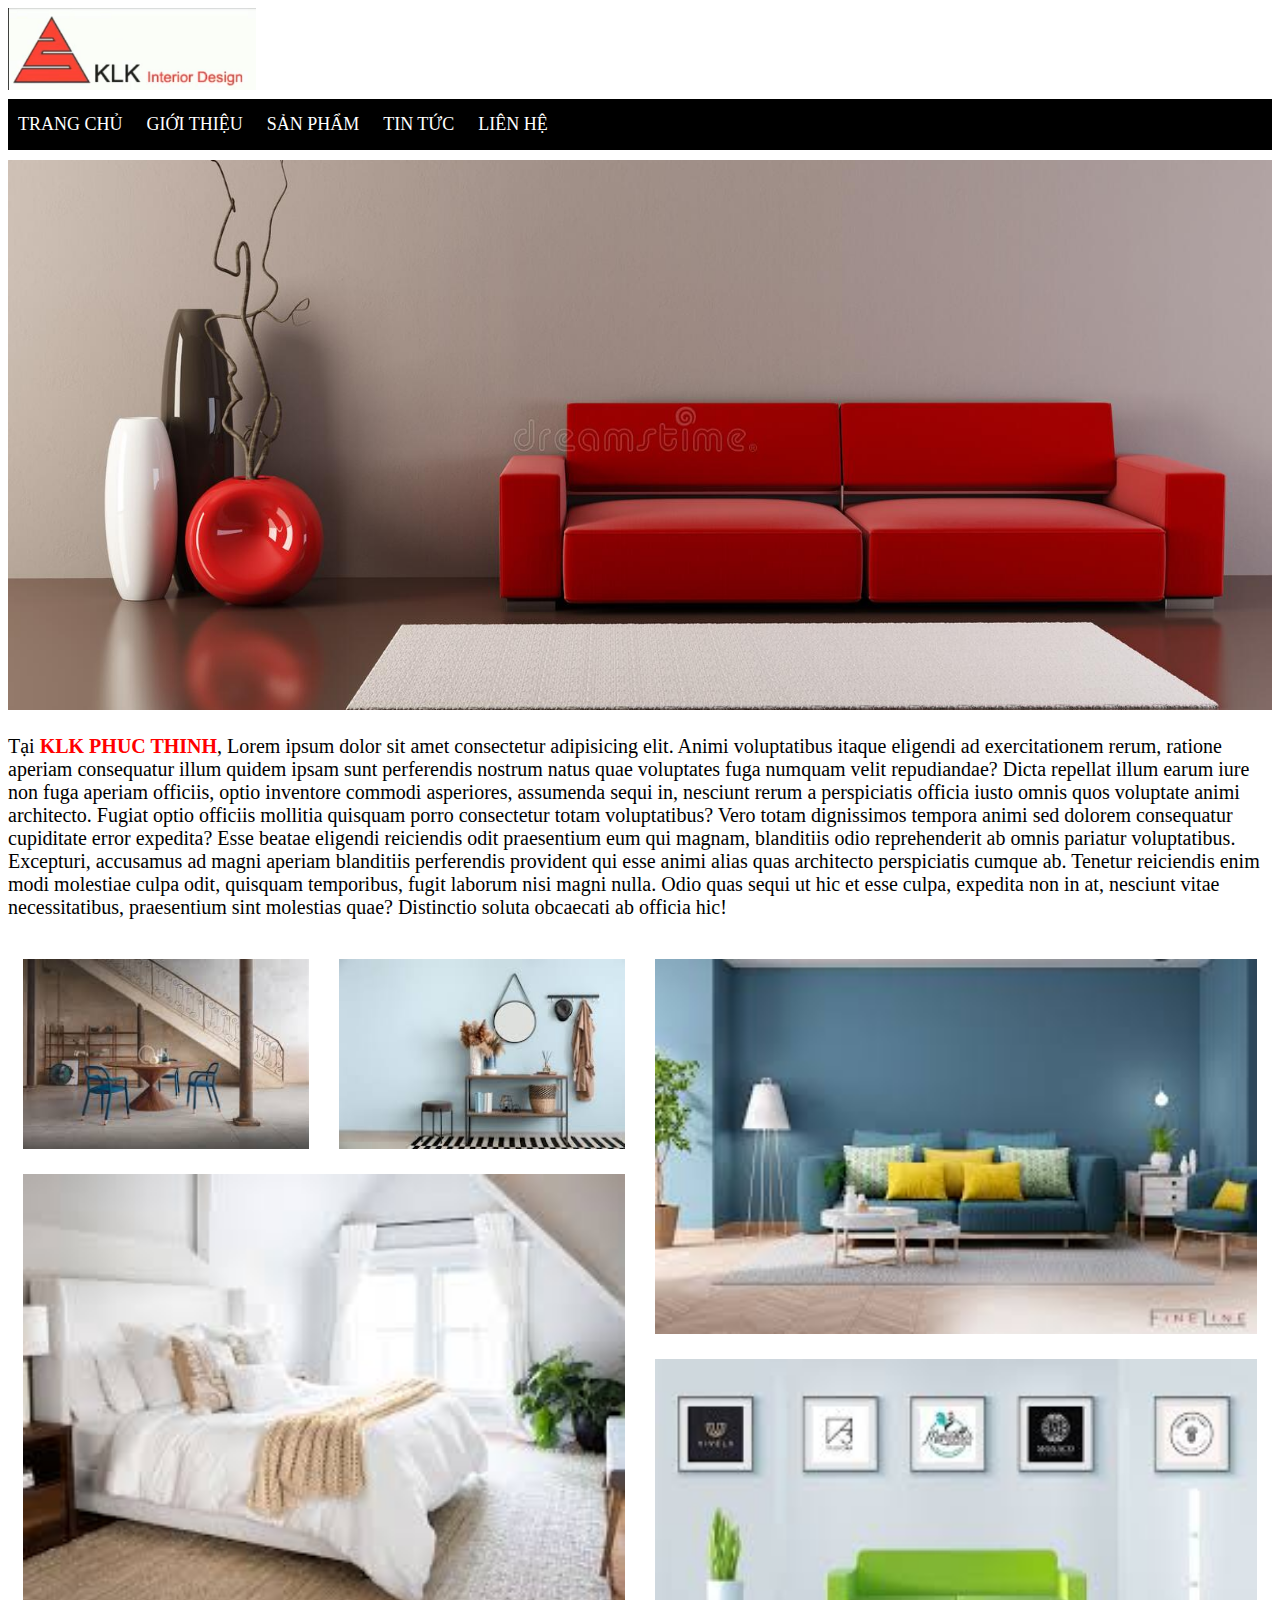
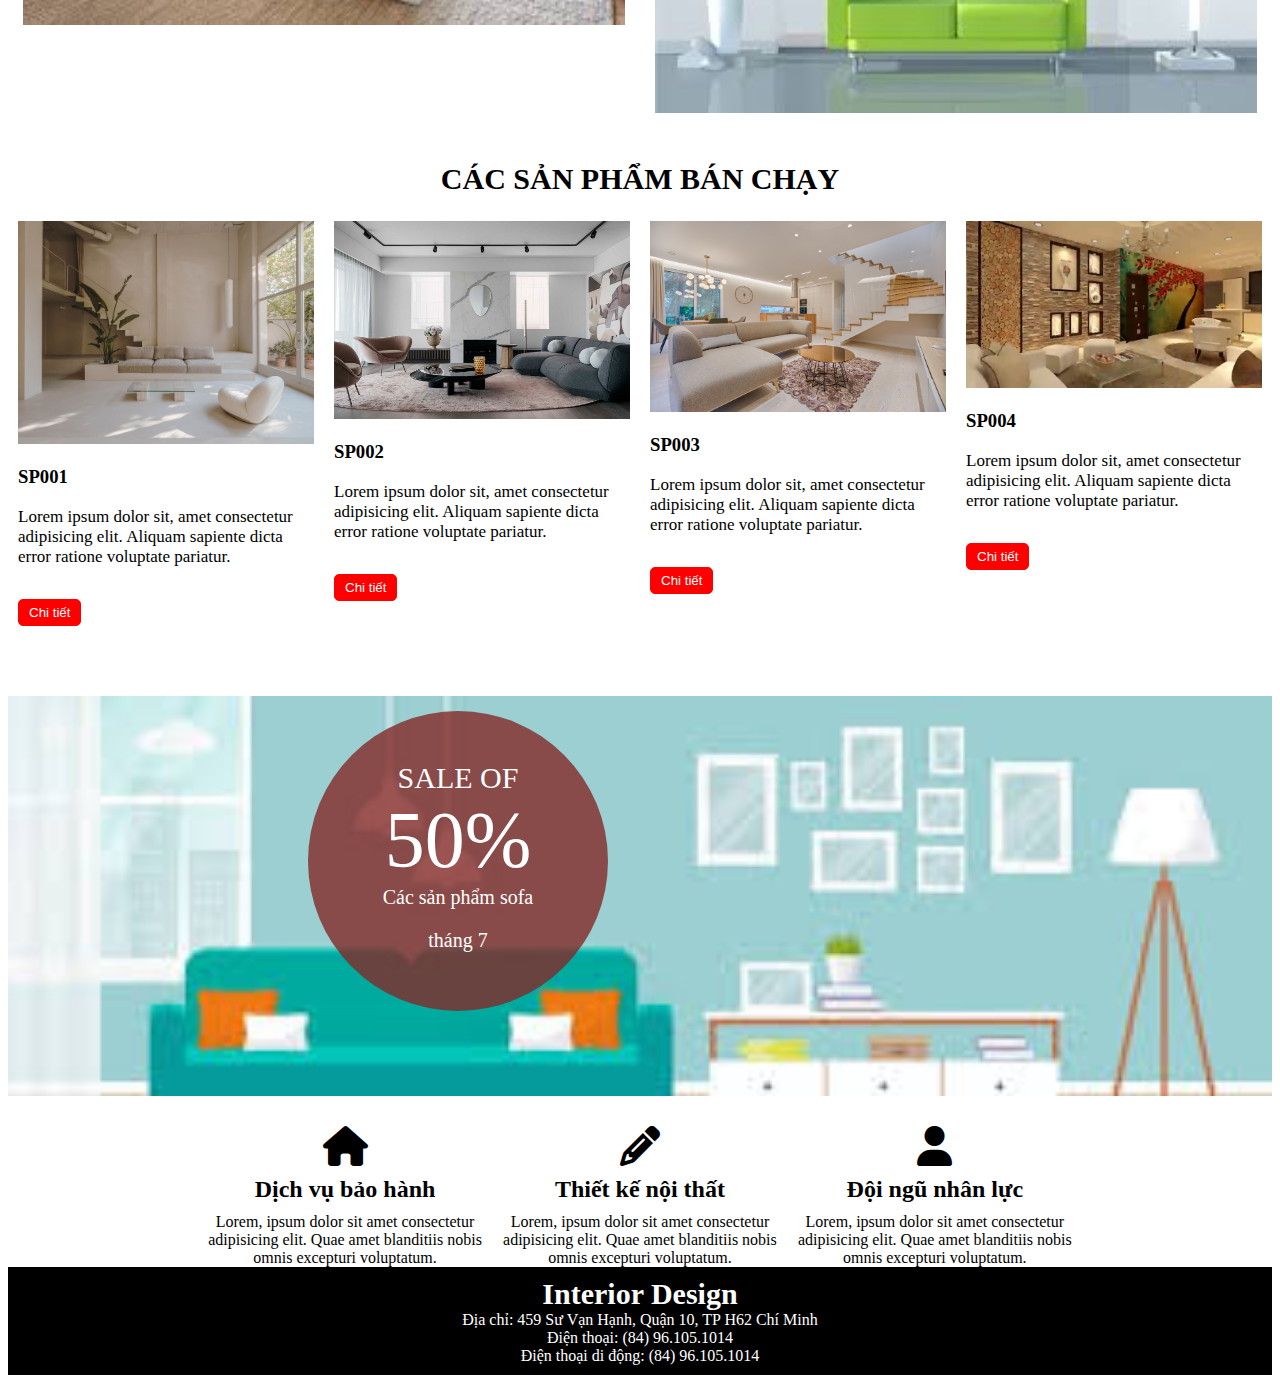
<file: InteriorDesign/index.html>
<!DOCTYPE html>
<html lang="en">
<head>
    <meta charset="UTF-8">
    <meta http-equiv="X-UA-Compatible" content="IE=edge">
    <meta name="viewport" content="width=device-width, initial-scale=1.0">
    <title>Interior Design</title>

    <!-- Font Awesome -->
    <link rel="stylesheet" href="https://cdnjs.cloudflare.com/ajax/libs/font-awesome/6.2.0/css/all.min.css">

    <!-- Main CSS -->
    <link rel="stylesheet" href="./css/index.css">
    <!-- link của thư viện ở trên file main, link tự code ở dưới cùng => không bị thư viện đè -->
</head>

<body>
    <!-- Header -->
    <div class="header">
        <img src="./img/logo.png" alt="logo">
        <ul>
            <li><a href="#">TRANG CHỦ</a></li>
            <li><a href="#">GIỚI THIỆU</a></li>
            <li><a href="#">SẢN PHẨM</a></li>
            <li><a href="#">TIN TỨC</a></li>
            <li><a href="#">LIÊN HỆ</a></li>
        </ul>
    </div>

    <!-- Carousel -->
    <div class="carousel"></div>

    <!-- Introduction -->
    <div class="intro">
        <p class="intro__text">Tại <span>KLK PHUC THINH</span>, Lorem ipsum dolor sit amet consectetur adipisicing elit. Animi voluptatibus itaque eligendi ad exercitationem rerum, ratione aperiam consequatur illum quidem ipsam sunt perferendis nostrum natus quae voluptates fuga numquam velit repudiandae? Dicta repellat illum earum iure non fuga aperiam officiis, optio inventore commodi asperiores, assumenda sequi in, nesciunt rerum a perspiciatis officia iusto omnis quos voluptate animi architecto. Fugiat optio officiis mollitia quisquam porro consectetur totam voluptatibus? Vero totam dignissimos tempora animi sed dolorem consequatur cupiditate error expedita? Esse beatae eligendi reiciendis odit praesentium eum qui magnam, blanditiis odio reprehenderit ab omnis pariatur voluptatibus. Excepturi, accusamus ad magni aperiam blanditiis perferendis provident qui esse animi alias quas architecto perspiciatis cumque ab. Tenetur reiciendis enim modi molestiae culpa odit, quisquam temporibus, fugit laborum nisi magni nulla. Odio quas sequi ut hic et esse culpa, expedita non in at, nesciunt vitae necessitatibus, praesentium sint molestias quae? Distinctio soluta obcaecati ab officia hic!</p>

        <div class="intro__content">
            <div class="intro__left">
                <div class="intro__item intro__smallitem">
                    <img src="./img/img1.jfif" alt="img1">
                </div>
                <div class="intro__item intro__smallitem">
                    <img src="./img/img2.jfif" alt="img2">
                </div>
                <div class="intro__item">
                    <img src="./img/img3.jfif" alt="img3">
                </div>
            </div>

            <div class="intro__right">
                <div class="intro__item">
                    <img src="./img/img4.jfif" alt="img4">
                </div>
                <div class="intro__item">
                    <img src="./img/img5.jfif" alt="img5">
                </div>
            </div>
        </div>
        <div class="clear"></div>
    </div>

    <!-- Products -->
    <div class="products">
        <h2>CÁC SẢN PHẨM BÁN CHẠY</h2>

        <!-- Dặt tên class theo quy tắc BEM -->
        <div class="products__content">
            <div class="products__item">
                <img src="./img/sp001.jpg" alt="SP001">
                <h3>SP001</h3>
                <p>Lorem ipsum dolor sit, amet consectetur adipisicing elit. Aliquam sapiente dicta error ratione voluptate pariatur.</p>
                <button>Chi tiết</button>
            </div>

            <div class="products__item">
                <img src="./img/sp002.jpg" alt="SP002">
                <h3>SP002</h3>
                <p>Lorem ipsum dolor sit, amet consectetur adipisicing elit. Aliquam sapiente dicta error ratione voluptate pariatur.</p>
                <button>Chi tiết</button>
            </div>

            <div class="products__item">
                <img src="./img/sp003.jpg" alt="SP003">
                <h3>SP003</h3>
                <p>Lorem ipsum dolor sit, amet consectetur adipisicing elit. Aliquam sapiente dicta error ratione voluptate pariatur.</p>
                <button>Chi tiết</button>
            </div>

            <div class="products__item">
                <img src="./img/sp004.webp" alt="SP004">
                <h3>SP004</h3>
                <p>Lorem ipsum dolor sit, amet consectetur adipisicing elit. Aliquam sapiente dicta error ratione voluptate pariatur.</p>
                <button>Chi tiết</button>
            </div>
        </div>
        <div class="clear"></div>
    </div>

    <!-- Banner -->
    <div class="banner">
        <div class="banner">
            <div class="banner__circle">
                <p>SALE OF</p>
                <p>50%</p>
                <p>Các sản phẩm sofa</p>
                <p>tháng 7</p>
            </div>
        </div>
    </div>

    <!-- Services -->
    <div class="services">
        <div class="services__content">
            <div class="services__item">
                <i class="fa fa-home"></i>
                <h2>Dịch vụ bảo hành</h2>
                <p>Lorem, ipsum dolor sit amet consectetur adipisicing elit. Quae amet blanditiis nobis omnis excepturi voluptatum.</p>
            </div>

            <div class="services__item">
                <i class="fa fa-pencil-alt"></i>
                <h2>Thiết kế nội thất</h2>
                <p>Lorem, ipsum dolor sit amet consectetur adipisicing elit. Quae amet blanditiis nobis omnis excepturi voluptatum.</p>
            </div>

            <div class="services__item">
                <i class="fa fa-user"></i>
                <h2>Đội ngũ nhân lực</h2>
                <p>Lorem, ipsum dolor sit amet consectetur adipisicing elit. Quae amet blanditiis nobis omnis excepturi voluptatum.</p>
            </div>
        </div>
    </div>
    <div class="clear"></div>

    <!-- Footer -->
    <div class="footer">
        <h2>Interior Design</h2>
        <p>Địa chỉ: 459 Sư Vạn Hạnh, Quận 10, TP H62 Chí Minh</p>
        <p>Điện thoại: (84) 96.105.1014</p>
        <p>Điện thoại di động: (84) 96.105.1014</p>
    </div>
</body>
</html>
</file>
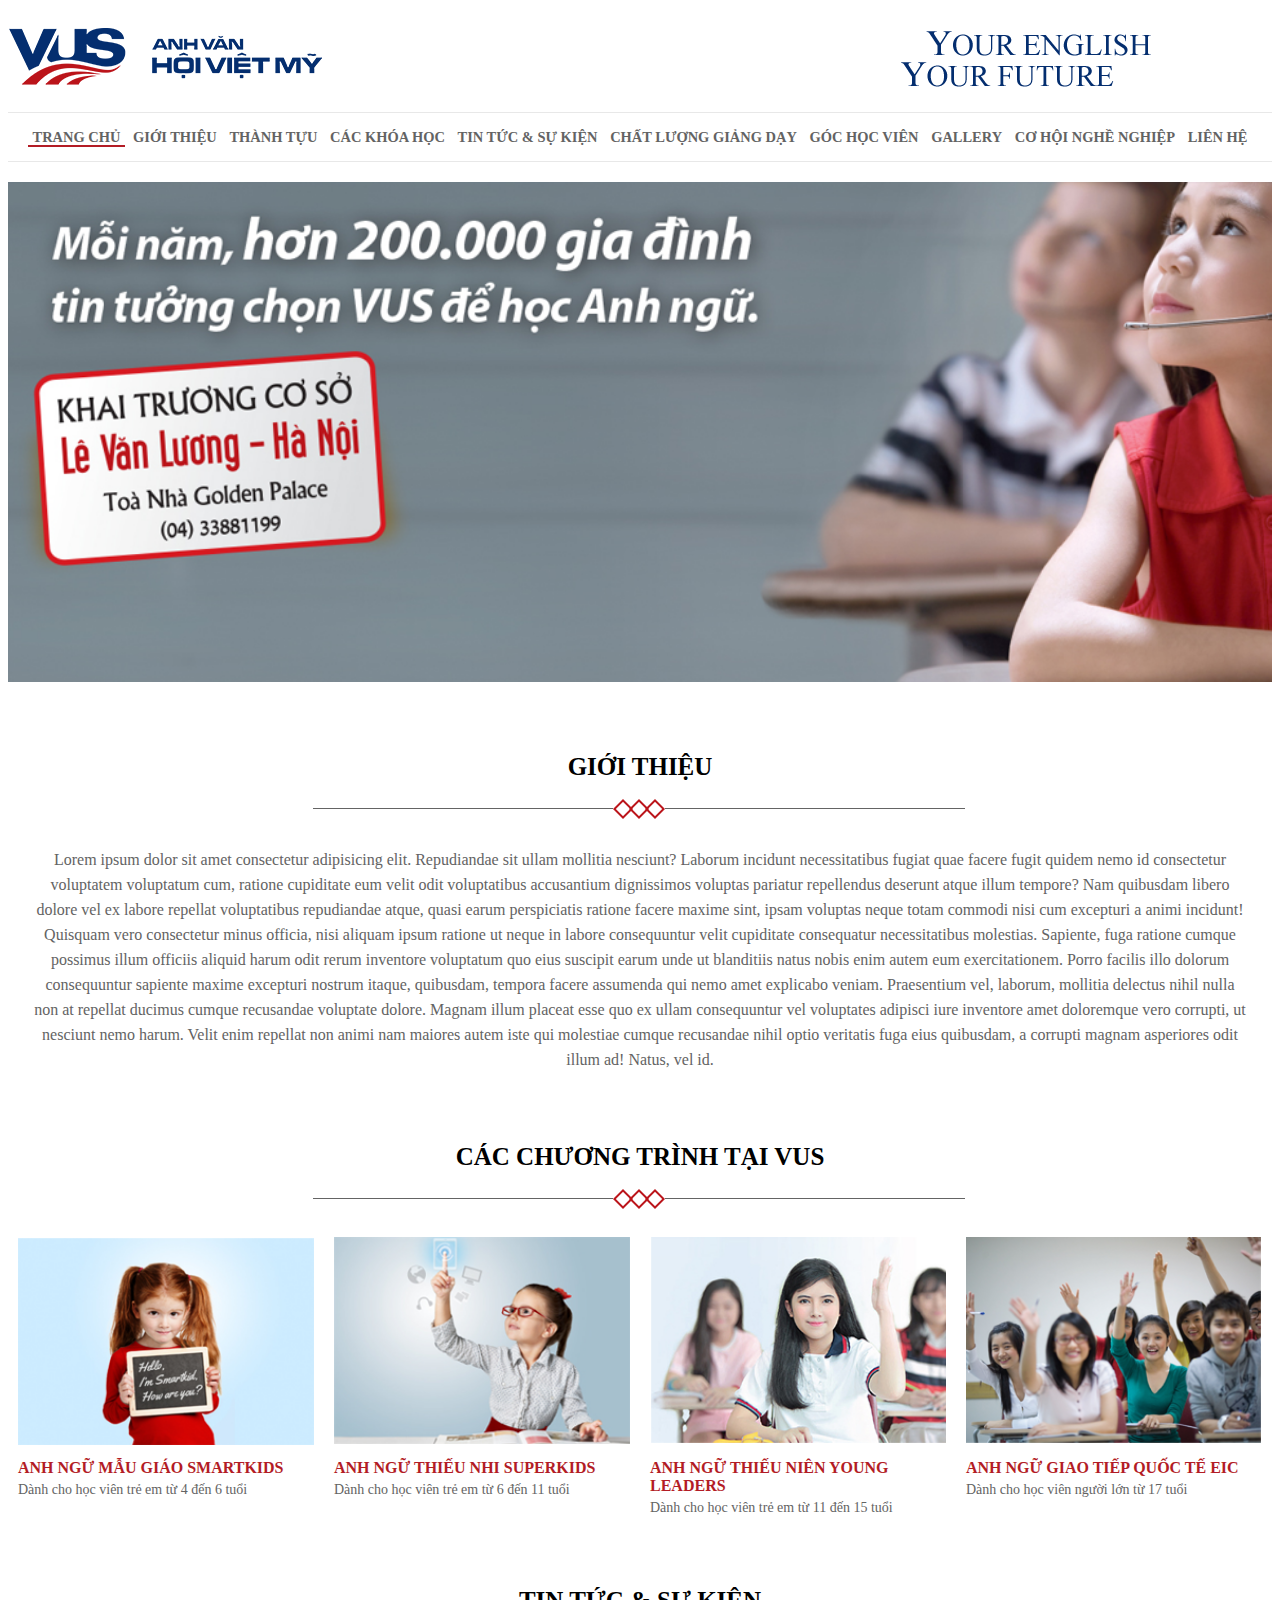
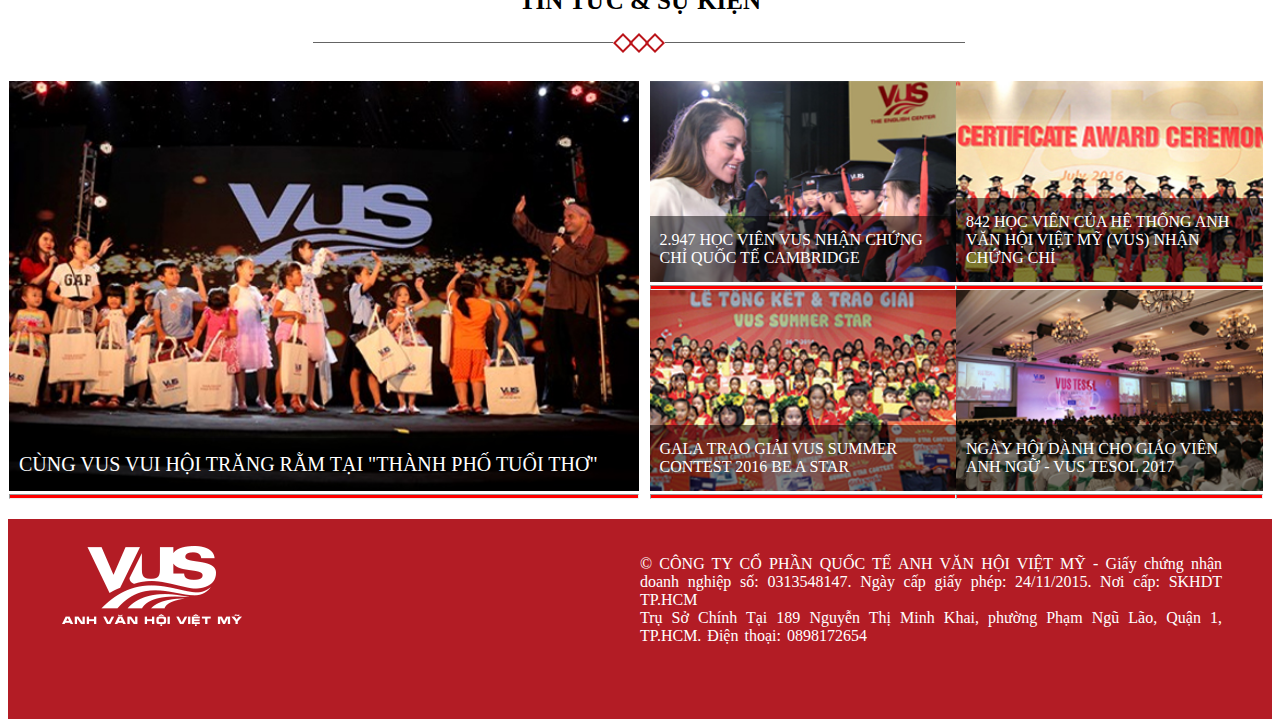
<file: VUS/index.html>
<!DOCTYPE html>
<html lang="en">
<head>
    <meta charset="UTF-8">
    <meta http-equiv="X-UA-Compatible" content="IE=edge">
    <meta name="viewport" content="width=device-width, initial-scale=1.0">
    <title>VUS</title>

    <link rel="stylesheet" href="./css/index.css">  <!-- rel NOT ref -->
</head>

<body>
    <!-- Header -->
    <div class="header">
        <div class="header__logo">
            <img class="header__logoImg" src="./img/logo.png" alt="logo">
            <img class="header__slogan" src="./img/slogan.png" alt="slogan">
        </div>
        <div class="clear"></div>

        <div class="header__navbar">
            <ul>
                <!-- Đang ở trang chủ -->
                <li class="active"><a href="#">trang chủ</a></li>
                <li><a href="#">giới thiệu</a></li>
                <li><a href="#">thành tựu</a></li>
                <li><a href="#">các khóa học</a></li>
                <li><a href="#">tin tức & sự kiện</a></li>
                <li><a href="#">chất lượng giảng dạy</a></li>
                <li><a href="#">góc học viên</a></li>
                <li><a href="#">gallery</a></li>
                <li><a href="#">cơ hội nghề nghiệp</a></li>
                <li><a href="#">liên hệ</a></li>
            </ul>
        </div>
    </div>

    <!-- Carousel -->
    <div class="carousel">
    </div>

    <!-- Intro -->
    <div class="intro">
        <h2>giới thiệu</h2>
        <div class="line"></div>
        <p>Lorem ipsum dolor sit amet consectetur adipisicing elit. Repudiandae sit ullam mollitia nesciunt? Laborum incidunt necessitatibus fugiat quae facere fugit quidem nemo id consectetur voluptatem voluptatum cum, ratione cupiditate eum velit odit voluptatibus accusantium dignissimos voluptas pariatur repellendus deserunt atque illum tempore? Nam quibusdam libero dolore vel ex labore repellat voluptatibus repudiandae atque, quasi earum perspiciatis ratione facere maxime sint, ipsam voluptas neque totam commodi nisi cum excepturi a animi incidunt! <br> Quisquam vero consectetur minus officia, nisi aliquam ipsum ratione ut neque in labore consequuntur velit cupiditate consequatur necessitatibus molestias. Sapiente, fuga ratione cumque possimus illum officiis aliquid harum odit rerum inventore voluptatum quo eius suscipit earum unde ut blanditiis natus nobis enim autem eum exercitationem. Porro facilis illo dolorum consequuntur sapiente maxime excepturi nostrum itaque, quibusdam, tempora facere assumenda qui nemo amet explicabo veniam. Praesentium vel, laborum, mollitia delectus nihil nulla non at repellat ducimus cumque recusandae voluptate dolore. Magnam illum placeat esse quo ex ullam consequuntur vel voluptates adipisci iure inventore amet doloremque vero corrupti, ut nesciunt nemo harum. Velit enim repellat non animi nam maiores autem iste qui molestiae cumque recusandae nihil optio veritatis fuga eius quibusdam, a corrupti magnam asperiores odit illum ad! Natus, vel id.</p>
    </div>

    <!-- Programs -->
    <div class="programs">
        <h2>các chương trình tại vus</h2>
        <div class="line"></div>

        <div class="programs__content">
            <div class="programs__item">
                <img src="./img/chuong_trinh_1.png" alt="program1">
                <h3>anh ngữ mẫu giáo smartkids</h3>
                <p>Dành cho học viên trẻ em  từ 4 đến 6 tuổi</p>
            </div>

            <div class="programs__item">
                <img src="./img/chuong_trinh_2.png" alt="program2">
                <h3>anh ngữ thiếu nhi superkids</h3>
                <p>Dành cho học viên trẻ em  từ 6 đến 11 tuổi</p>
            </div>

            <div class="programs__item">
                <img src="./img/chuong_trinh_3.png" alt="program3">
                <h3>anh ngữ thiếu niên young leaders</h3>
                <p>Dành cho học viên trẻ em  từ 11 đến 15 tuổi</p>
            </div>

            <div class="programs__item">
                <img src="./img/chuong_trinh_4.png" alt="program4">
                <h3>anh ngữ giao tiếp quốc tế eic</h3>
                <p>Dành cho học viên người lớn từ 17 tuổi</p>
            </div>
        </div>
    </div>
    <div class="clear"></div>

    <!-- News -->
    <div class="news">
        <h2>tin tức & sự kiện</h2>
        <div class="line"></div>

        <div class="news__content">
            <div class="news__left">
                <div class="news__text">
                    <img src="./img/tin_tuc_1.jpg" alt="news1">
                    <p>cùng vus vui hội trăng rằm tại "thành phố tuổi thơ"</p>
                    <hr>
                </div>
            </div>

            <div class="news__right">
                <div class="news__smallitem">
                    <div class="news__text">
                        <img src="./img/tin_tuc_2.jpg" alt="news2">
                        <p>2.947 học viên vus nhận chứng chỉ quốc tế cambridge</p>
                        <hr>
                    </div>

                    <div class="news__text">
                        <img src="./img/tin_tuc_3.jpg" alt="news3">
                        <p>842 học viên của hệ thống anh văn hội việt mỹ (vus) nhận chứng chỉ</p>
                        <hr>
                    </div>

                    <div class="news__text">
                        <img src="./img/tin_tuc_4.jpg" alt="news4">
                        <p>gala trao giải vus summer contest 2016 be a star</p>
                        <hr>
                    </div>

                    <div class="news__text">
                        <img src="./img/tin_tuc_5.jpg" alt="news5">
                        <p>ngày hội dành cho giáo viên anh ngữ - vus tesol 2017</p>
                        <hr>
                    </div>
                </div>
            </div>
        </div>
        <div class="clear"></div>
    </div>

    <!-- Footer -->
    <div class="footer">
        <img src="./img/logo_footer.png" alt="logo_footer">
        <p>
            <!-- ©, &#169, &#00A9 --> &copy; CÔNG TY CỔ PHẦN QUỐC TẾ ANH VĂN HỘI VIỆT MỸ - Giấy chứng nhận doanh nghiệp số: 0313548147. Ngày cấp giấy phép: 24/11/2015. Nơi cấp: SKHDT TP.HCM <br> Trụ Sở Chính Tại 189 Nguyễn Thị Minh Khai, phường Phạm Ngũ Lão, Quận 1, TP.HCM. Điện thoại: 0898172654
        </p>
    </div>
</body>
</html>
</file>
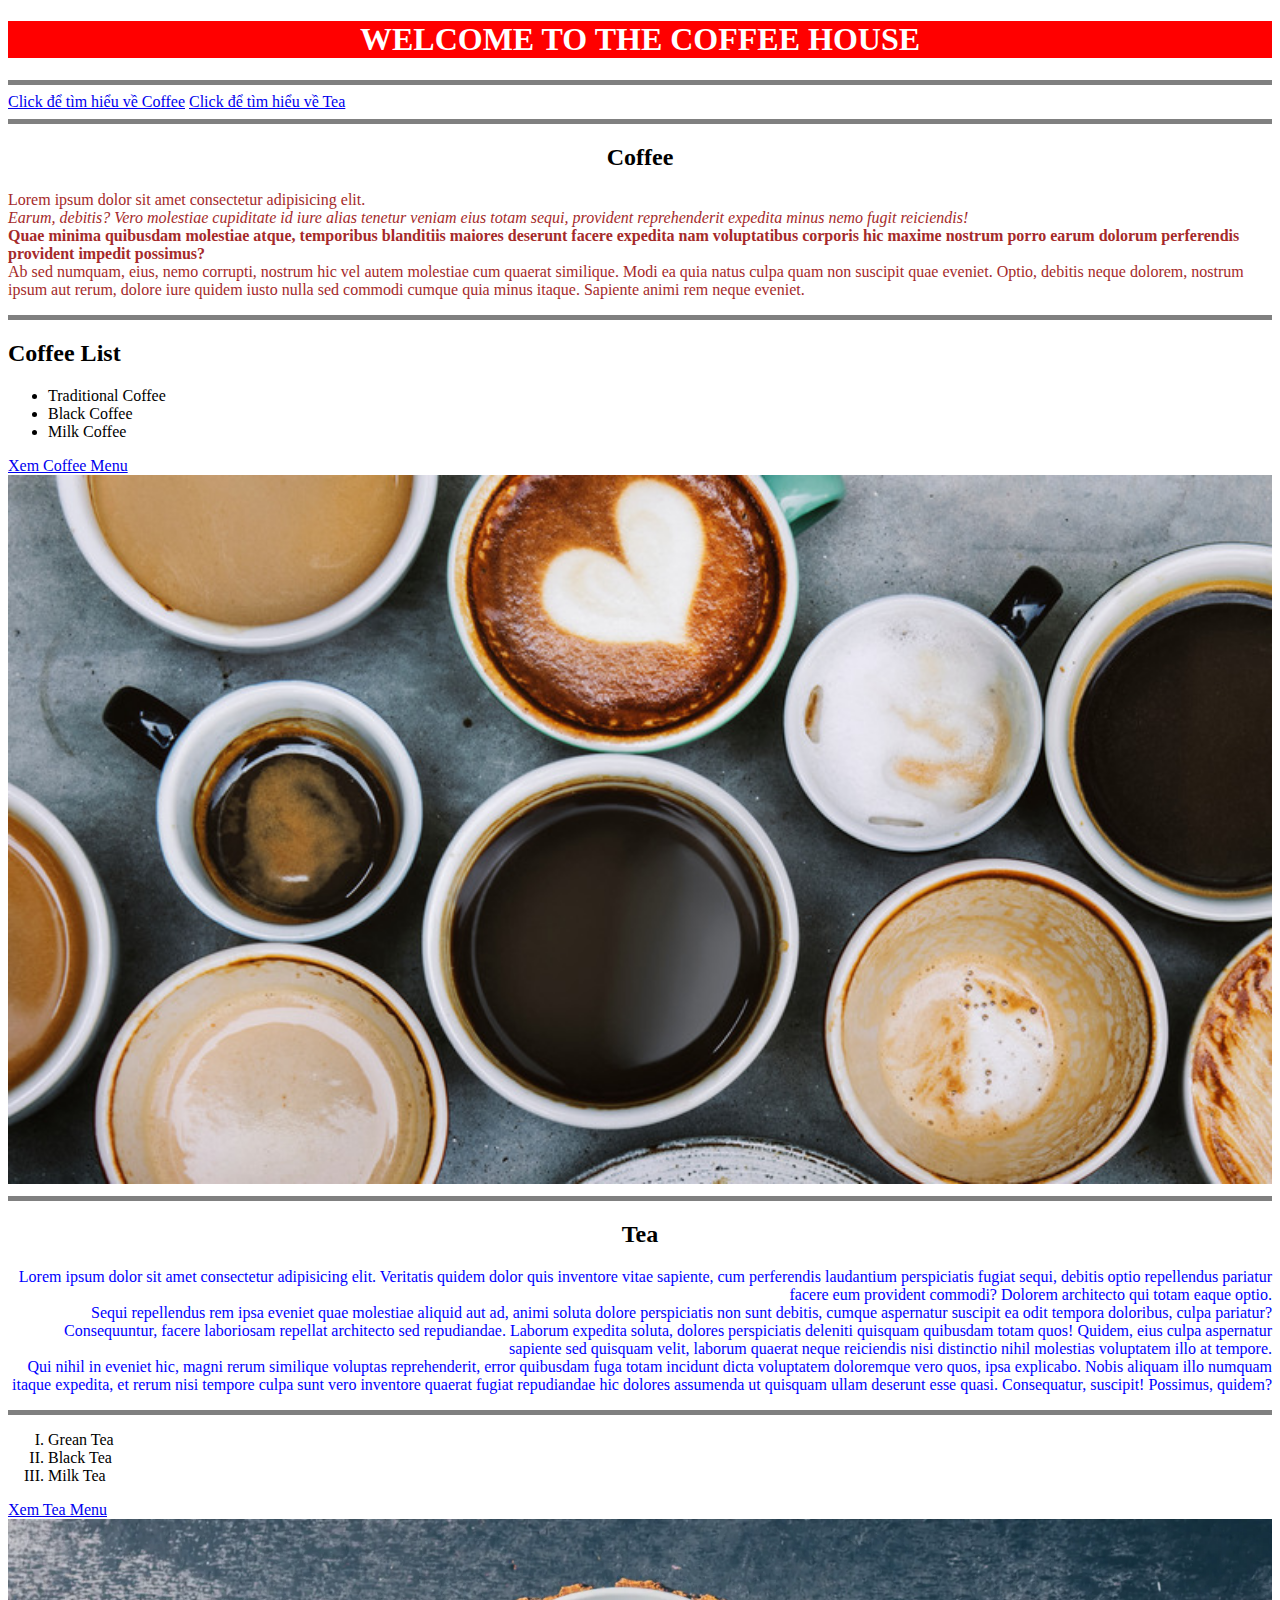
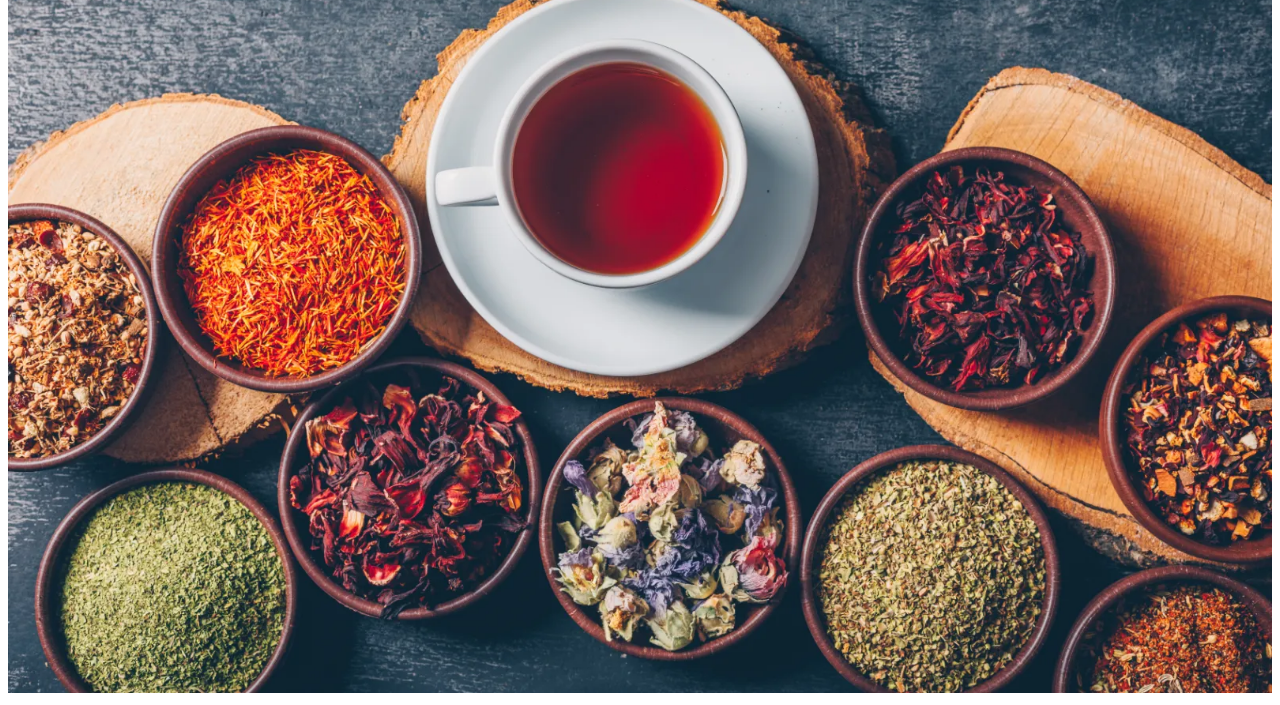
<file: WebCoffee/index.html>
<!DOCTYPE html>
<html>

<head>
    <meta http-equiv="Content-Type" content="text/html; charset=UTF-8">
    <meta name="description" content="Đây là web về coffee và tea.">
    <title>WEB COFFEE</title>
</head>

<body>
    <!-- Đây là thẻ tiêu đề -->
    <!-- CSS Inline -->
    <h1 style="color:white; background-color:red; text-align:center;">WELCOME TO THE COFFEE HOUSE</h1>
    <hr size="5px" noshade>

    <!-- Đây là vùng liên kết -->
    <a href="#coffee">Click để tìm hiểu về Coffee</a>
    <a href="#tea">Click để tìm hiểu về Tea</a>
    <hr size="5px" noshade>

    <!-- Đây là vùng coffee -->
    <h2 style="text-align:center;" id="coffee">Coffee</h2>
    <p style="color:brown;">
        Lorem ipsum dolor sit amet consectetur adipisicing elit.
        <br>
        <i>Earum, debitis? Vero molestiae cupiditate id iure alias tenetur veniam eius totam sequi, provident
            reprehenderit expedita minus nemo fugit reiciendis!</i>
        <br>
        <b>Quae minima quibusdam molestiae atque, temporibus blanditiis maiores deserunt facere expedita nam
            voluptatibus corporis hic maxime nostrum porro earum dolorum perferendis provident impedit possimus?</b>
        <br>
        Ab sed numquam, eius, nemo corrupti, nostrum hic vel autem molestiae cum quaerat similique. Modi ea quia natus
        culpa quam non suscipit quae eveniet. Optio, debitis neque dolorem, nostrum ipsum aut rerum, dolore iure quidem
        iusto nulla sed commodi cumque quia minus itaque. Sapiente animi rem neque eveniet.
    </p>
    <hr size="5px" noshade>

    <!-- Đây là vùng coffee list -->
    <h2>Coffee List</h2>
    <!-- Danh sách không có thứ tự -->
    <ul>
        <li>Traditional Coffee</li>
        <li>Black Coffee</li>
        <li>Milk Coffee</li>
    </ul>
    <a href="./coffee/coffee.html" target="_blank">Xem Coffee Menu</a>
    <img src="./img/coffee.jpg" alt="coffee" style="width:100%;">
    <hr size="5px" noshade>
    
    <!-- Đây là vùng tea -->
    <h2 style="text-align:center;" id="tea">Tea</h2>
    <p style="color:blue;text-align:right;">
        Lorem ipsum dolor sit amet consectetur adipisicing elit. Veritatis quidem dolor quis inventore vitae sapiente,
        cum perferendis laudantium perspiciatis fugiat sequi, debitis optio repellendus pariatur facere eum provident
        commodi? Dolorem architecto qui totam eaque optio.
        <br>
        Sequi repellendus rem ipsa eveniet quae molestiae aliquid aut ad, animi soluta dolore perspiciatis non sunt
        debitis, cumque aspernatur suscipit ea odit tempora doloribus, culpa pariatur? Consequuntur, facere laboriosam
        repellat architecto sed repudiandae. Laborum expedita soluta, dolores perspiciatis deleniti quisquam quibusdam
        totam quos! Quidem, eius culpa aspernatur sapiente sed quisquam velit, laborum quaerat neque reiciendis nisi
        distinctio nihil molestias voluptatem illo at tempore.
        <br>
        Qui nihil in eveniet hic, magni rerum similique voluptas reprehenderit, error quibusdam fuga totam incidunt
        dicta voluptatem doloremque vero quos, ipsa explicabo. Nobis aliquam illo numquam itaque expedita, et rerum nisi
        tempore culpa sunt vero inventore quaerat fugiat repudiandae hic dolores assumenda ut quisquam ullam deserunt
        esse quasi. Consequatur, suscipit! Possimus, quidem?
    </p>
    <hr size="5px" noshade>

    <!-- Đây là vùng tea list -->
    <!-- Danh sách có thứ tự -->
    <ol type="I">
        <li>Grean Tea</li>
        <li>Black Tea</li>
        <li>Milk Tea</li>
    </ol>
    <a href="./tea/tea.html" target="_blank">Xem Tea Menu</a>
    <img src="./img/tea.webp" alt="tea" style="width:100%;">
</body>

</html>
</file>
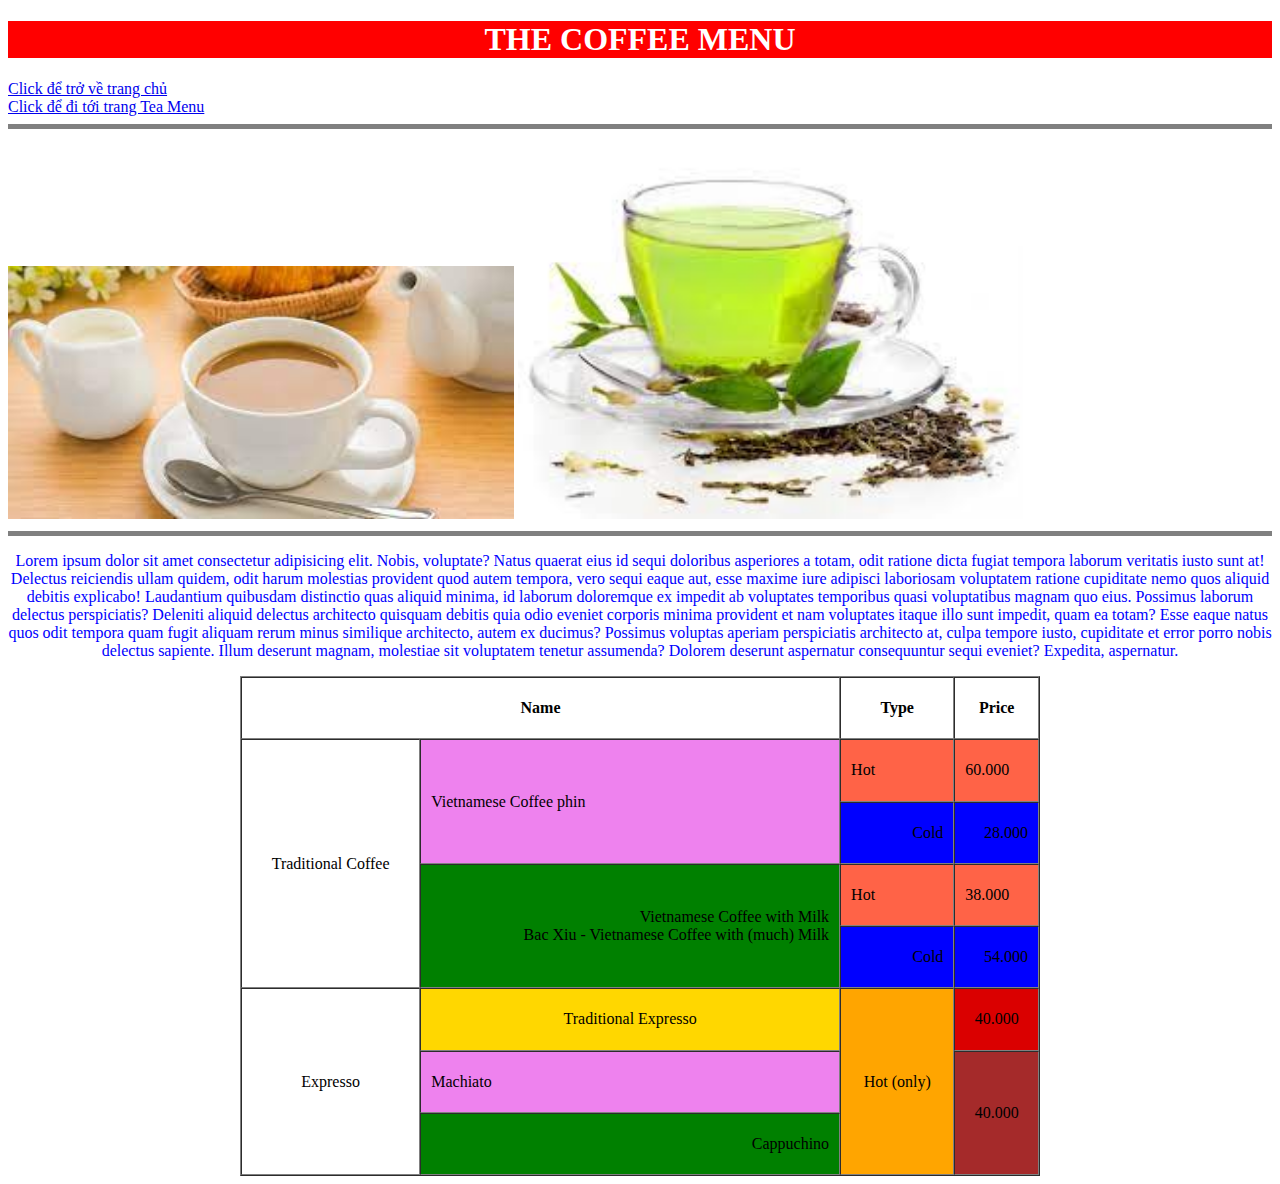
<file: WebCoffee/coffee/coffee.html>
<!DOCTYPE html>
<html lang="en">
<head>
    <meta charset="UTF-8">
    <meta http-equiv="X-UA-Compatible" content="IE=edge">
    <meta name="viewport" content="width=device-width, initial-scale=1.0">
    <title>COFFEE MENU</title>
</head>
<body>
    <h1 style="color:white; background-color:red; text-align:center;">THE COFFEE MENU</h1>
    <a href="../index.html">Click để trở về trang chủ</a><br>
    <a href="../tea/tea.html">Click để đi tới trang Tea Menu</a>

    <hr size="5px" noshade>
    <img src="../img/coffee_and_milk.jfif" alt="coffee_and_milk" style="width:40%;">
    <img src="../img/green_tea.jfif" alt="green_tea" style="width:40%">

    <hr size="5px" noshade>
    <p style="color:blue; text-align:center;">
        Lorem ipsum dolor sit amet consectetur adipisicing elit. Nobis, voluptate? Natus quaerat eius id sequi doloribus asperiores a totam, odit ratione dicta fugiat tempora laborum veritatis iusto sunt at! Delectus reiciendis ullam quidem, odit harum molestias provident quod autem tempora, vero sequi eaque aut, esse maxime iure adipisci laboriosam voluptatem ratione cupiditate nemo quos aliquid debitis explicabo! Laudantium quibusdam distinctio quas aliquid minima, id laborum doloremque ex impedit ab voluptates temporibus quasi voluptatibus magnam quo eius. Possimus laborum delectus perspiciatis? Deleniti aliquid delectus architecto quisquam debitis quia odio eveniet corporis minima provident et nam voluptates itaque illo sunt impedit, quam ea totam? Esse eaque natus quos odit tempora quam fugit aliquam rerum minus similique architecto, autem ex ducimus? Possimus voluptas aperiam perspiciatis architecto at, culpa tempore iusto, cupiditate et error porro nobis delectus sapiente. Illum deserunt magnam, molestiae sit voluptatem tenetur assumenda? Dolorem deserunt aspernatur consequuntur sequi eveniet? Expedita, aspernatur.
    </p>

    <!-- Bảng Coffee Menu -->
    <table border="1px" align="center" width="800px" height="500px" cellspacing="0" cellpadding="10px">
        <tr>
            <th colspan="2">Name</th>
            <th>Type</th>
            <th>Price</th>
        </tr>

        <tr>
            <td rowspan="4" align="center">Traditional Coffee</td>
            <td rowspan="2" bgcolor="violet">Vietnamese Coffee phin</td>
            <td style="background-color:tomato;">Hot</td>
            <td style="background-color:tomato;">60.000</td>
        </tr>

        <tr>
            <td style="text-align:right; background-color:blue;">Cold</td>
            <td style="text-align:right; background-color:blue;">28.000</td>
        </tr>

        <tr>
            <td rowspan="2" align="right" bgcolor="green">Vietnamese Coffee with Milk<br>
                Bac Xiu - Vietnamese Coffee with (much) Milk</td>
            <td style="background-color:tomato;">Hot</td>
            <td style="background-color:tomato;">38.000</td>
        </tr>

        <tr>
            <td style="text-align:right; background-color:blue;">Cold</td>
            <td style="text-align:right; background-color:blue;">54.000</td>
        </tr>

        <tr align="center">
            <td rowspan="3">Expresso</td>
            <td bgcolor="gold">Traditional Expresso</td>
            <td rowspan="3" bgcolor="orange">Hot (only)</td>
            <td bgcolor="dark orange">40.000</td>
        </tr>

        <tr>
            <td style="background-color:violet;">Machiato</td>
            <td rowspan="2" align="center" bgcolor="brown">40.000</td>
        </tr>

        <tr>
            <td align="right" bgcolor="green">Cappuchino</td>
        </tr>
    </table>
</body>
</html>
</file>
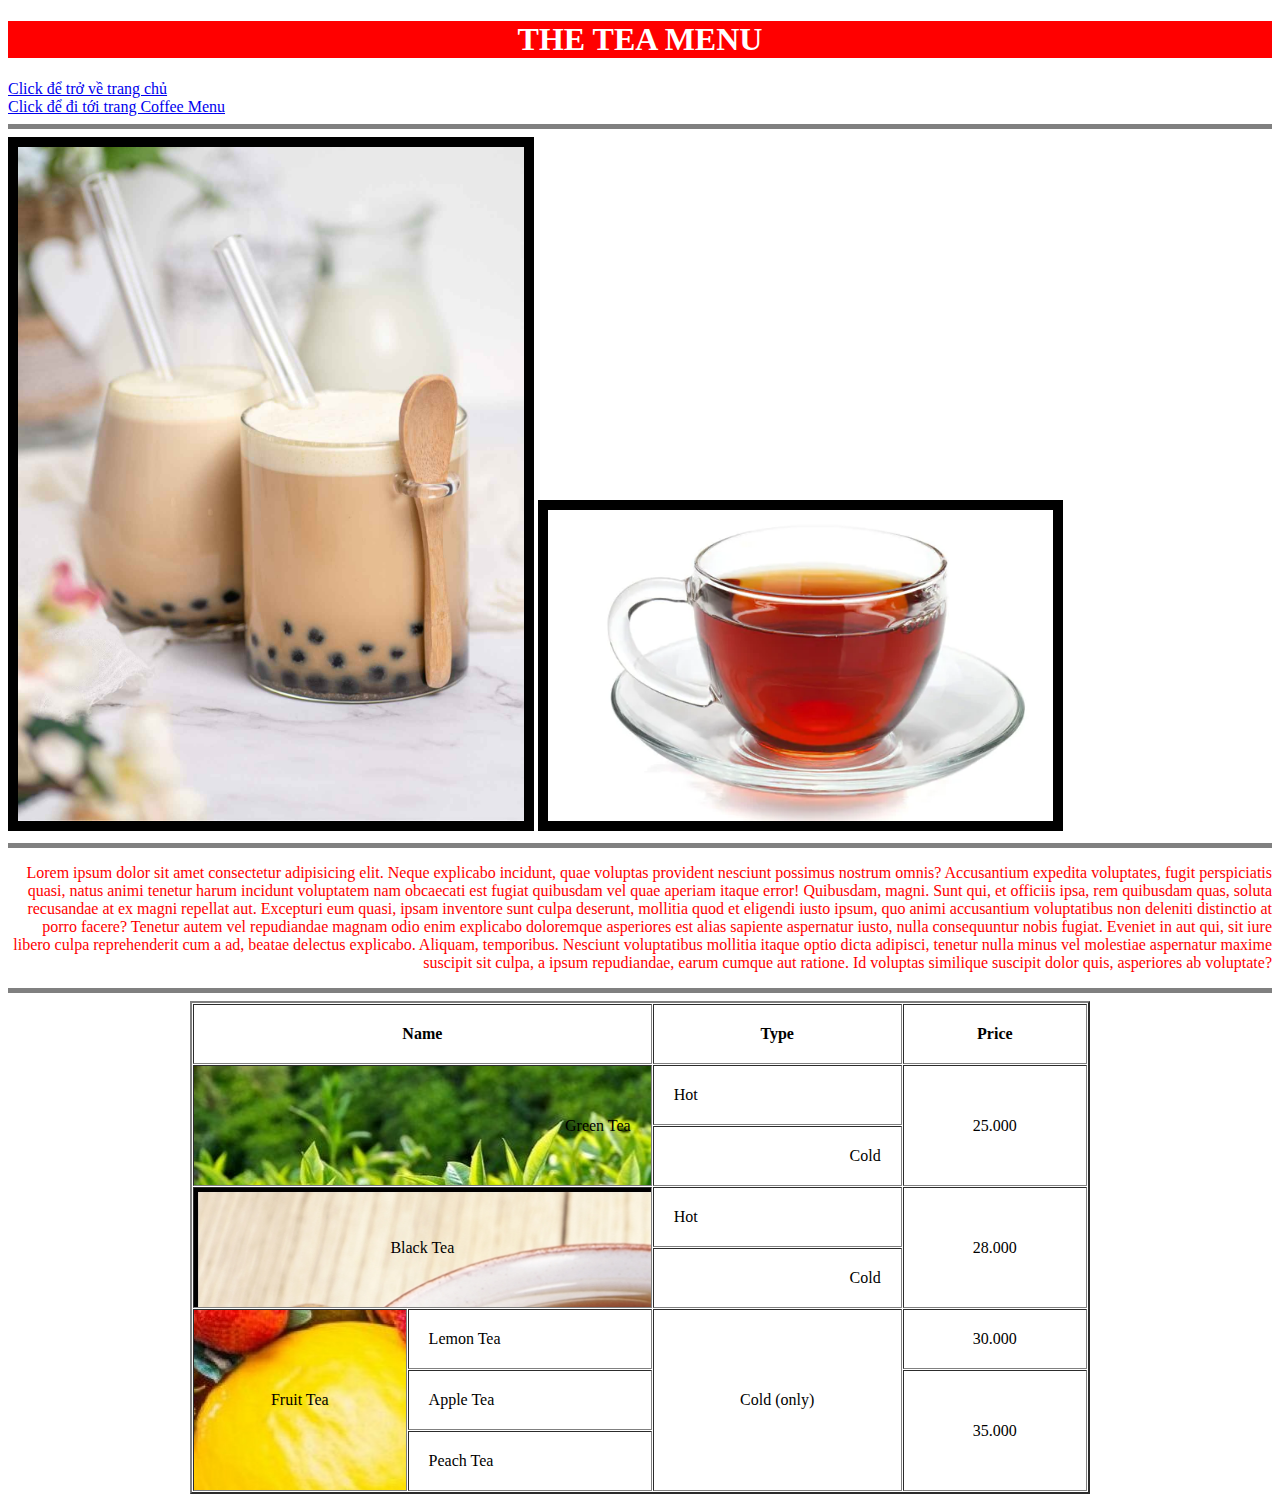
<file: WebCoffee/tea/tea.html>
<!DOCTYPE html>
<html lang="en">
<head>
    <meta charset="UTF-8">
    <meta http-equiv="X-UA-Compatible" content="IE=edge">
    <meta name="viewport" content="width=device-width, initial-scale=1.0">
    <title>TEA MENU</title>
</head>
<body>
    <h1 style="color:white; background-color:red; text-align:center">THE TEA MENU</h1>
    <a href="../index.html">Click để trở về trang chủ</a><br>
    <a href="../coffee/coffee.html">Click để đi tới trang Coffee Menu</a>

    <hr size="5px" noshade>
    <img src="../img/milk_tea.jpg" alt="milk_tea" style="width:40%; border:10px solid black;">
    <img src="../img/black_tea.webp" alt="black_tea" style="width:40%; border:10px solid black;">

    <hr size="5px" noshade>
    <p style="color:red; text-align:right">
        Lorem ipsum dolor sit amet consectetur adipisicing elit. Neque explicabo incidunt, quae voluptas provident nesciunt possimus nostrum omnis? Accusantium expedita voluptates, fugit perspiciatis quasi, natus animi tenetur harum incidunt voluptatem nam obcaecati est fugiat quibusdam vel quae aperiam itaque error! Quibusdam, magni. Sunt qui, et officiis ipsa, rem quibusdam quas, soluta recusandae at ex magni repellat aut. Excepturi eum quasi, ipsam inventore sunt culpa deserunt, mollitia quod et eligendi iusto ipsum, quo animi accusantium voluptatibus non deleniti distinctio at porro facere? Tenetur autem vel repudiandae magnam odio enim explicabo doloremque asperiores est alias sapiente aspernatur iusto, nulla consequuntur nobis fugiat. Eveniet in aut qui, sit iure libero culpa reprehenderit cum a ad, beatae delectus explicabo. Aliquam, temporibus. Nesciunt voluptatibus mollitia itaque optio dicta adipisci, tenetur nulla minus vel molestiae aspernatur maxime suscipit sit culpa, a ipsum repudiandae, earum cumque aut ratione. Id voluptas similique suscipit dolor quis, asperiores ab voluptate?
    </p>

    <hr size="5px" noshade>

    <!-- Tea Menu -->
    <table align="center" border="2px" width="900px" cellspacing="1" cellpadding="20px">
        <tr>
            <th colspan="2">Name</th>
            <th>Type</th>
            <th>Price</th>
        </tr>

        <tr>
            <td rowspan="2" colspan="2" align="right" background="../img/green.jpg">Green Tea</td>
            <td>Hot</td>
            <td rowspan="2" align="center">25.000</td>
        </tr>

        <tr>
            <td align="right">Cold</td>
        </tr>

        <tr>
            <td rowspan="2" colspan="2" align="center" background="../img/black.jpg">Black Tea</td>
            <td>Hot</td>
            <td rowspan="2" align="center">28.000</td>
        </tr>

        <tr>
            <td align="right">Cold</td>
        </tr>

        <tr>
            <td rowspan="3" align="center" background="../img/fruit.jpg">Fruit Tea</td>
            <td>Lemon Tea</td>
            <td rowspan="3" align="center">Cold (only)</td>
            <td align="center">30.000</td>
        </tr>

        <tr>
            <td>Apple Tea</td>
            <td rowspan="2" align="center">35.000</td>
        </tr>

        <tr>
            <td>Peach Tea</td>
        </tr>
    </table>
</body>
</html>
</file>
<file: InteriorDesign/css/index.css>
/* GLOBAL */
* {
    box-sizing: border-box;
}

html, body {
    font-family: 'Times New Roman', Times, serif;
}

.clear {
    clear: both;
}

/* Header */
.header img {
    width: 250px;
}

.header ul {
    list-style: none;
    /* circle | disc | square | decimal | decimal-leading-zero | lower-alpha | upper-alpha | lower-roman | upper-roman | none */
    
    background-color: black;
    padding: 15px 0;
    margin: 5px 0 10px;
}

.header a {
    text-decoration: none;
    color: white;
    font-size: 18px;
}

.header li {
    display: inline;
    margin: 0 10px;
}

/* Carousel */
.carousel {
    background-image: url("../img/carousel.jpg");
    height: 550px;
    background-repeat: no-repeat;
    background-size: cover;
    background-position: center;
}

/* Intro */
.intro__text {
    font-size: 20px;
    margin: 25px 0 40px;
}

.intro__text span {
    color: red;
    font-weight: bold;
}

.intro__left, .intro__right, .intro__smallitem {
    float: left;
    width: 50%;
}

.intro__item {
    padding: 0 15px 25px;
}

.intro__item img {
    width: 100%;
    display: block;
}

/* Products */
.products {
    margin-bottom: 70px;
}

.products h2 {
    text-align: center;
    font-size: 30px;
}

.product__item h3 {
    font-size: 25px;
}

.products__item p {
    font-size: 17px;
}

.products__item {
    float: left;
    width: 25%;
    padding: 0 10px;
}

.products__item img {
    width: 100%;
}

.products__item button {
    background-color: red;

    border: 1px solid red;
    border-radius: 5px;

    color: white;
    padding: 5px 10px;
    margin-top: 15px;
}

/* Banner */
.banner {
    background-image: url("../img/banner.jfif");
    height: 400px;
    /* background-repeat: no-repeat; */
    background-size: cover;
    position: relative;
}

.banner__circle {
    width: 300px;
    height: 300px;

    /* rgba */
    background-color: rgba(131, 41, 39, 0.8);
    color: white;
    border-radius: 50%;
    text-align: center;

    /* opacity: 0.8; */
    position: absolute;
    top: 15px;
    left: 300px;
}

.banner__circle p {
    font-size: 20px;
    margin: 0 0 20px;
}

.banner__circle p:first-child {
    font-size: 30px;
    margin: 50px 0 0;
}

.banner__circle p:nth-child(2) {
    font-size: 80px;
    margin: 0;
}

/* Services */
.services {
    margin: 30px 0 10px;
}

.services__content {
    width: 70%;
    margin: auto;
    text-align: center;
}

.services__item {
    float: left;
    width: 33.33%;
    padding: 0 10px;
}

.services__item i {
    font-size: 40px;
}

.services__item h2 {
    margin: 10px 0;
}

.services__item p {
    margin: 0;
}

/* Footer */
.footer {
    background-color: black;
    color: white;
    text-align: center;
    padding: 10px 0 10px;
}

.footer h2, .footer p {
    margin: 0;
}

.footer h2 {
    font-size: 30px;
}
</file>
<file: VUS/css/index.css>
/* Global */
    /* Dàn layout với float, những thành phần trong float sẽ giữ nguyên khoảng cách */
* {
    box-sizing: border-box;
}

html, body {
    font-size: 16px;
    font-family: 'Times New Roman', Times, serif;
}

.clear {
    clear: both;
}

    /* Các header đều như nhau => tạo chung */
h2 {
    font-size: 25px;
    text-transform: uppercase;
    text-align: center;
    padding-top: 50px;
    margin-bottom: 16px;
}

    /* Gạch dưới title */
.line {
    background-image: url("../img/line.png");
    height: 25px;
    background-position: center;
    background-repeat: no-repeat;   /* Không muốn phủ hết thẻ cha => không dùng bg-size: cover */
    margin-bottom: 25px;
}

/* Header */
.header__logoImg {
    float: left;
}

.header__slogan {
    float: right;
    margin-right: 120px;
}

.header__navbar ul {
    list-style: none;
    border-top: 1px solid #e8e8e8;
    border-bottom: 1px solid #e8e8e8;
    text-align: center;
    padding: 15px 0;
}

.header__navbar ul li {
    display: inline;
    /* margin: 0 10px; Chữ trang chủ bị đẩy vô => padding */
}

.header__navbar ul a {
    text-decoration: none;
    color: #636363;
    text-transform: uppercase;  /* In hoa hết lên */

    font-weight: bold;
    font-size: 1.13vw;    /* viewport-width: vw (lap), viewport-height: vh (mobile) */
    padding: 0 0.3em;    /* 1 em = 1.13 vw => Đơn vị tương đối, dựa vào font-size*/
}

    /* Rê chuột vào */
.header__navbar ul li:hover {
    border-bottom: 2px solid #b31c25;
}

    /* Luôn ở trang chủ */
.header__navbar ul .active {
    border-bottom: 2px solid #b31c25;
}

/* Carousel */
.carousel {
    background-image: url("../img/slider_1.png");
    height: 500px;
    background-size: cover;
    background-position: center;
    margin-top: 20px;
}

/* Intro */
.intro p {
    text-align: center;
    color: #636363;
    line-height: 25px;  /* Khoảng cách giữa các dòng */
    padding: 0 25px;
}

/* Programs */
.programs__item {
    float: left;
    width: 25%;
    padding: 0 10px;
}

.programs__item img {
    width: 100%;    /* Hình bằng kích thước thẻ cha */

}

.programs__item h3 {
    color: #b31c25;
    font-size: 16px;
    text-transform: uppercase;
    margin: 10px 0 5px;
}

.programs__item p {
    color: #636363;
    margin: 0;
    font-size: 14px;
}

/* News */
.news {
    margin-bottom: 20px;
}

.news__left, .news__right {
    float: left;
    width: 50%;
    padding: 0 1px;
}

.news__text img {
    width: 100%;
    display: block; /* Thẻ hình là thẻ inline => có khoảng hở */
}

.news__text {
    position: relative; /* Không có cha, tìm thẻ lớn nhất là <body> */
}

.news__text p {
    position: absolute;
    bottom: 8px;
    color: white;
    text-transform: uppercase;
    background-color: rgba(0, 0, 0, 0.5);
    width: 100%;
    padding: 15px 10px;
    margin: 0;
}

.news__left .news__text p {
    font-size: 20px;
}

.news__right .news__text {
    float: left;
    width: 50%;
}

.news__smallitem {
    padding: 0 8.5px 10px;
}

.news__text hr {
    margin: 0;
    height: 5px;
    background-color: red;
    margin-top: 3px;
}

/* Footer */
.footer {
    color: white;
    padding: 20px 50px;
    background-color: #b31c25;
    margin-bottom: 0;
    height: 200px;
}

.footer img {
    float: left;
}

.footer p {
    float: right;
    width: 50%;
    word-spacing: 2px;
    text-align: justify;    /* căn đều */
}
</file>
